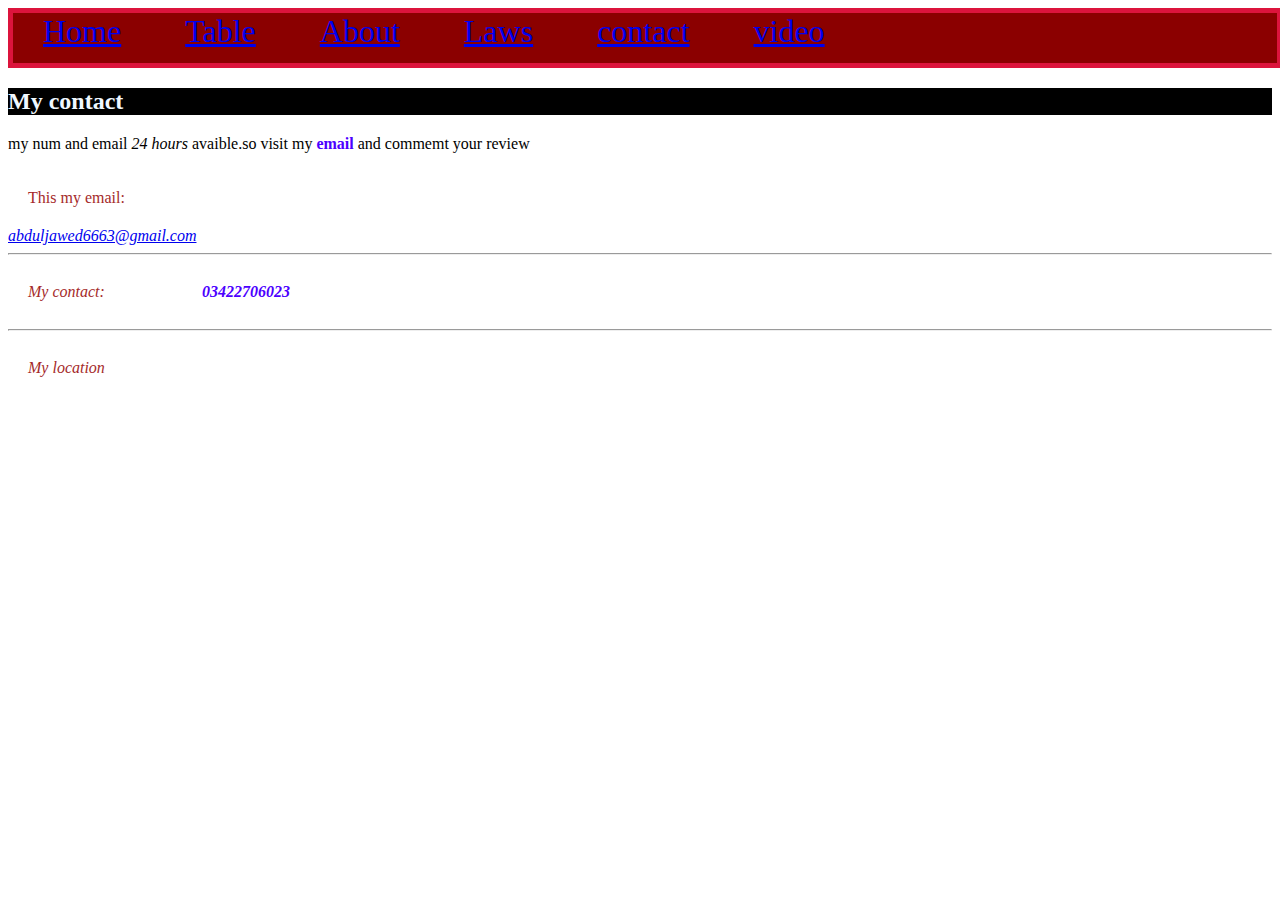
<file: about.html>
<!DOCTYPE html>
<html lang="en">
<head>
    <meta charset="UTF-8">
    <meta name="viewport" content="width=device-width, initial-scale=1.0">
    <title>Document</title>
<link rel="stylesheet" href="syle.css">
</head>
<body>
    <div class="main">
        <span><a href="index.html">Home</a></span>
      <span><a href="table.html">Table</a></span>
    <span><a href="about.html">About</a></span>
    <span><a href="laws.html">Laws</a></span>    
    <span><a href="contact.html">contact</a></span>
<span><a href="video.html">video</a></span>
</div>
    <h2 class="resume"> My contact</h2>
    <p>my num  and email <em>24 hours</em> avaible.so visit my <strong>email</strong> and commemt your review</p>
<label>This my email:</label>
    <address><a href="mailto:abduljawed6663@gmail.com">abduljawed6663@gmail.com</a>
    <hr>
<label>My contact:</label>
<strong>03422706023</strong><hr>
<label >My location</label><br>
<iframe width="200px" height="200px"
 src="https://www.google.com/maps/embed?pb=!1m18!1m12!1m3!1d3615.810416427163!2d67.06399076829229!3d25.00655717288548!2m3!1f0!2f0!3f0!3m2!1i1024!2i768!4f13.1!3m3!1m2!1s0x3eb34116acf2aefd%3A0x8a4d0427849ef730!2s4K%20Chowrangi%2C%20Karachi%2C%20Karachi%20City%2C%20Sindh%2C%20Pakistan!5e0!3m2!1sen!2s!4v1704580655658!5m2!1sen!2s" width="600" height="450" style="border:0;" allowfullscreen="" loading="lazy" referrerpolicy="no-referrer-when-downgrade"></iframe>
</address>






</body>



</html>
</file>
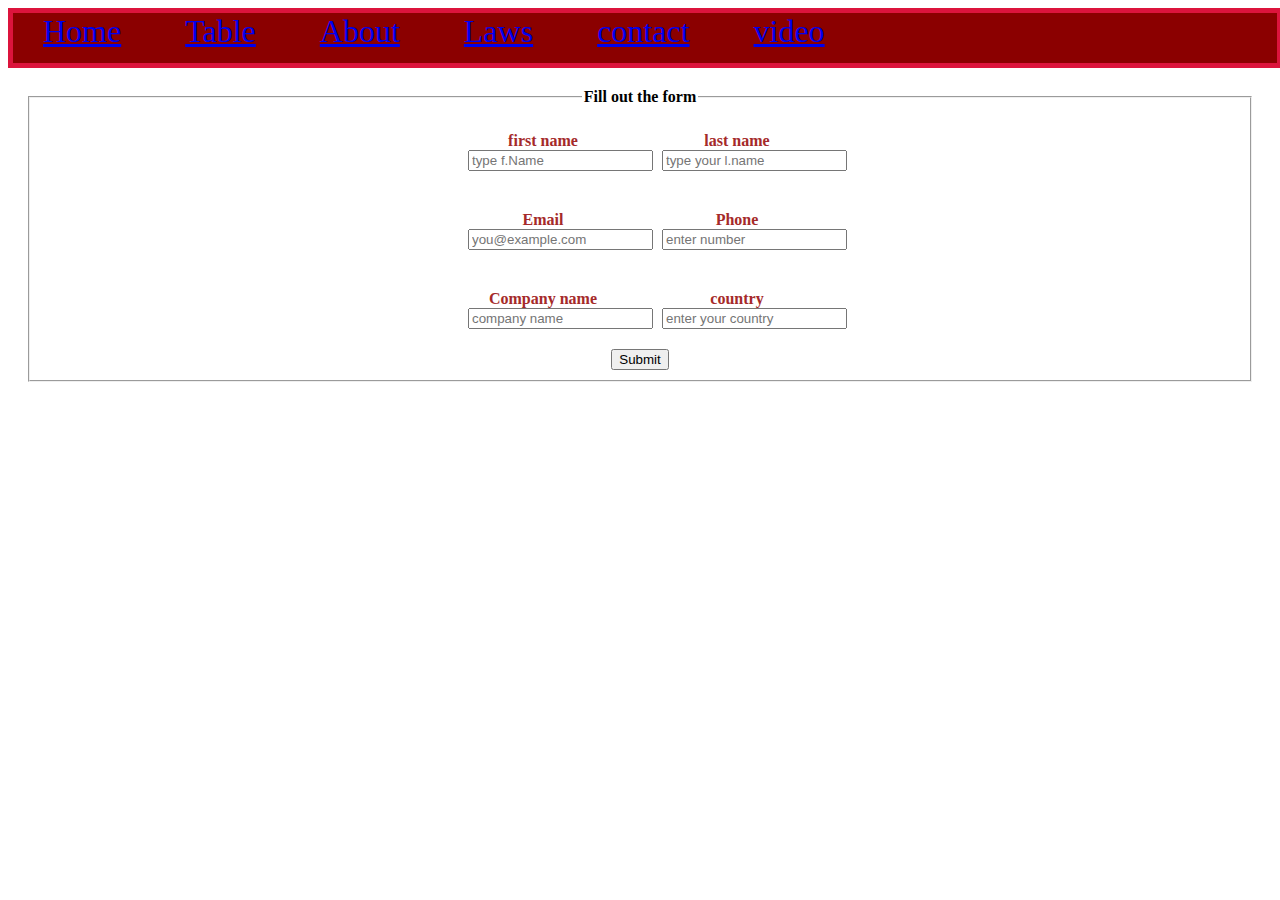
<file: contact.html>
<!DOCTYPE html>
<html lang="en">
<head>
    <meta charset="UTF-8">
    <meta name="viewport" content="width=ta, initial-scale=1.0">
    <title>Document</title>
<link rel="stylesheet" href="syle.css">
</head>

<body >
   <div class="main">
        <span><a href="index.html">Home</a></span>
        <span><a href="table.html">Table</a></span>
        <span><a href="about.html">About</a></span>
        <span><a href="laws.html">Laws</a></span>    
        <span><a href="contact.html">contact</a></span>
     <span><a href="video.html">video</a></span>
    </div>

    <fieldset>
        <legend>
           <b> Fill out the form<b>
        </legend>

<form >
<label> first name   <input type="text" placeholder="type f.Name"></label>
<label > last name  <input type="text" placeholder="type your l.name"></label><br>
<label >Email <input type="email" placeholder="you@example.com"></label>
<label >Phone <input type="number" placeholder="enter number"></label><br>
<label >Company name <input type="text" placeholder="company name"></label>
<label > country <input type="text" placeholder="enter your country"></label>
</form>
 <input type="submit" class="sss"></button>
    </fieldset>







</body>
</html>
</file>
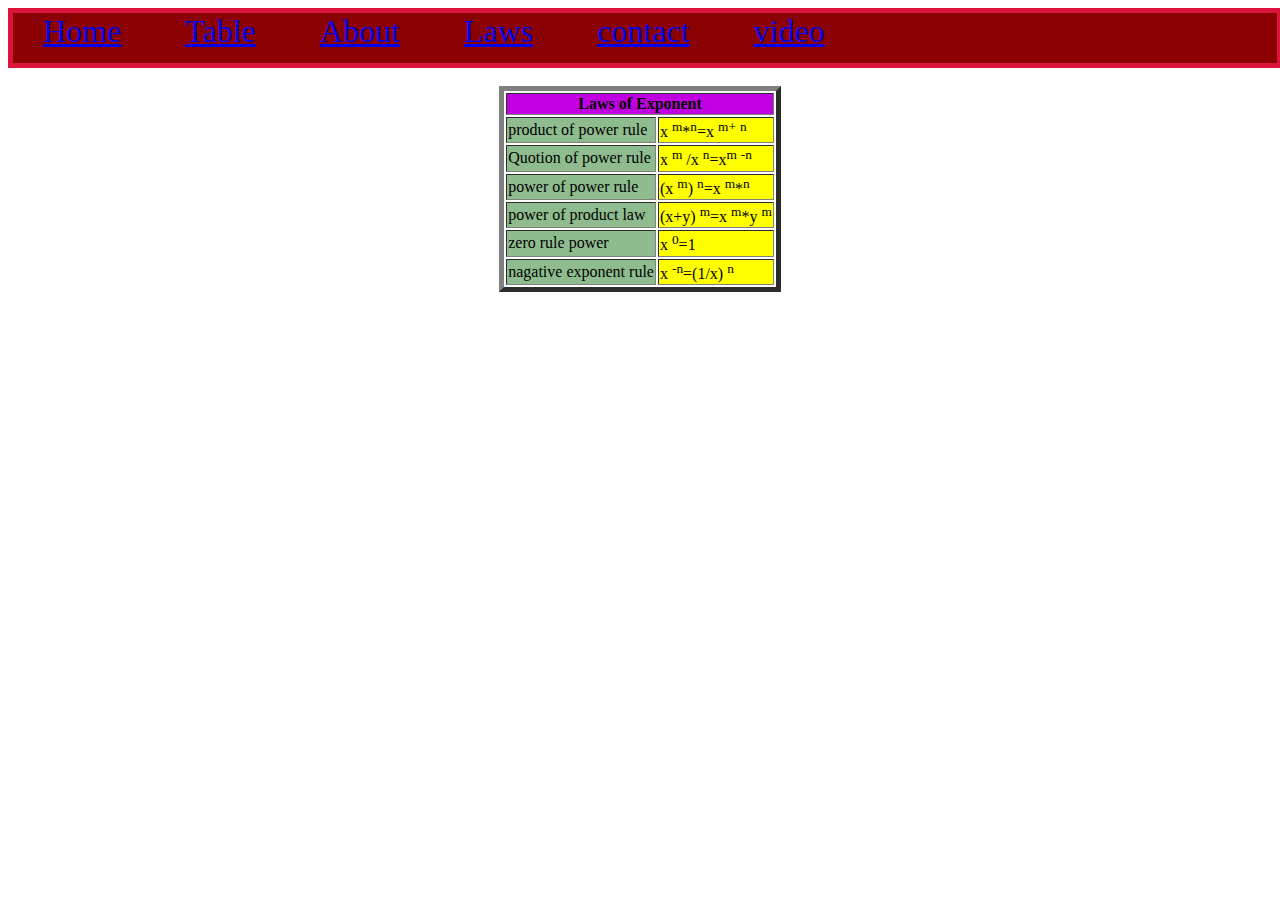
<file: laws.html>
<!DOCTYPE html>
<html lang="en">
<head>
    <meta charset="UTF-8">
    <meta name="viewport" content="width=device-width, initial-scale=1.0">
    <title>Document</title>
<link rel="stylesheet" href="syle.css">
</head>
<body>
    <div class="main">
        <span><a href="index.html">Home</a></span>
      <span><a href="table.html">Table</a></span>
    <span><a href="about.html">About</a></span>
    <span><a href="laws.html">Laws</a></span>    
    <span><a href="contact.html">contact</a></span>
<span><a href="video.html">video</a></span>
</div><br>
   <center> <table border="5px">
        <tr>
            <th colspan="2" bgcolor="cpurple">Laws of Exponent</th>
        </tr>
    <tr>
        <td>product of power rule</td>
        <td bgcolor="yellow">x <sup>m</sup>*<sup>n</sup>=x <sup>m+</sup> <sup>n</sup></td>
    </tr>
    <tr>
        <td>Quotion of power rule</td>
        <td bgcolor="yellow">x <sup>m</sup> /x <sup>n</sup>=x<sup>m</sup> <sup>-n</sup></td>
    </tr>
    <tr>
        <td>power of power rule</td>
        <td bgcolor="yellow">(x <sup>m</sup>) <sup>n</sup>=x <sup>m</sup>*<sup>n</sup></td>
    </tr>
    <tr>
        <td>power of product law</td>
        <td bgcolor="yellow">(x+y) <sup>m</sup>=x <sup>m</sup>*y <sup>m</sup></td>
    </tr>
    <tr>
       <td>zero rule power</td>
       <td bgcolor="yellow">x <sup>0</sup>=1</td>
    </tr>
    <tr>
        <td>nagative exponent rule</td>
        <td bgcolor="yellow">x <sup>-n</sup>=(1/x) <sup>n</sup>
        </td>
    </tr>
    </table></center>
</body>
</html>
</file>
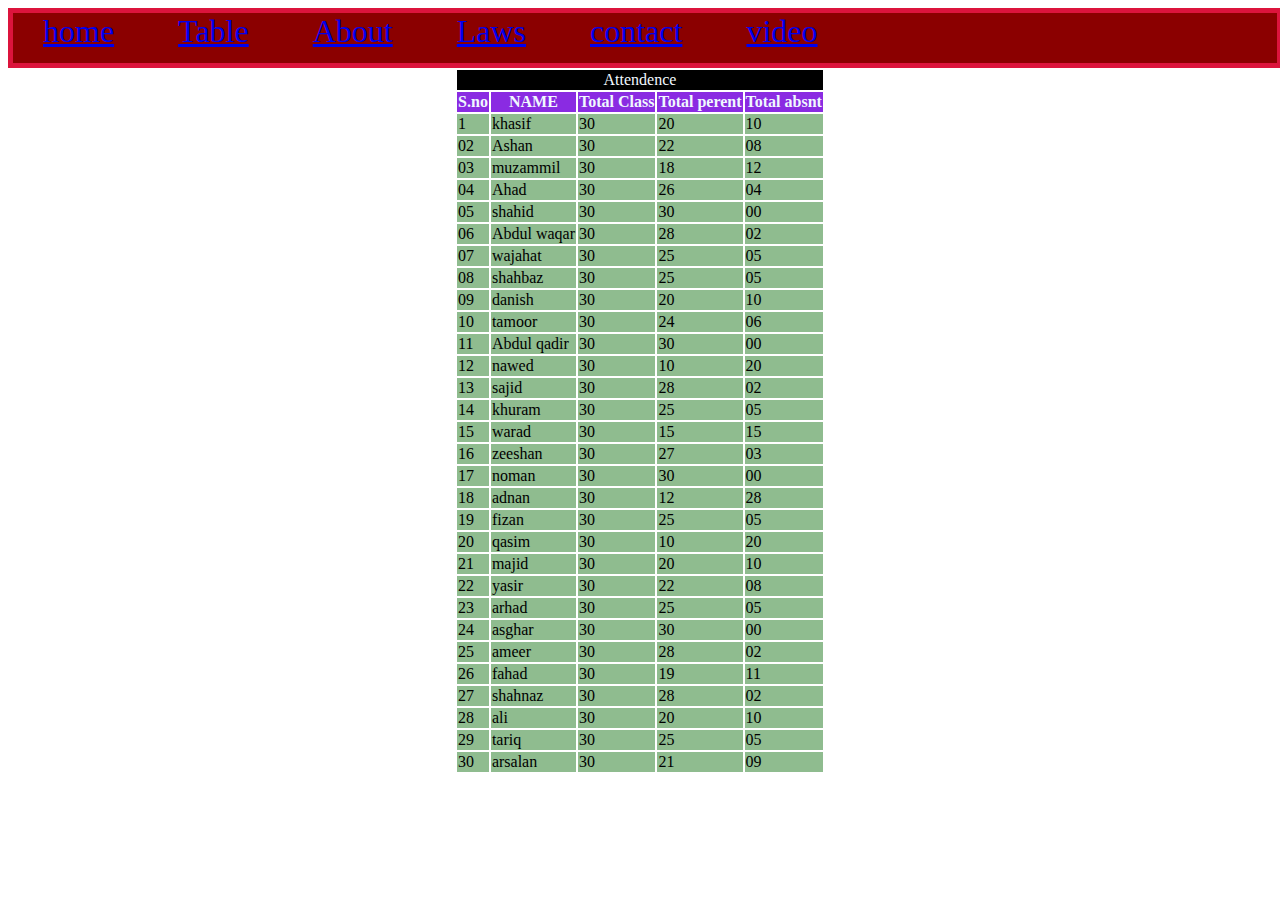
<file: table.html>
<!DOCTYPE html>
<html lang="en">
<head>
    <meta charset="UTF-8">
    <meta name="viewport" content="width=ta, initial-scale=1.0">
    <title>Document</title>
<link rel="stylesheet" href="syle.css">
</head>
<body>
    <div>
        <span><a href="index.html">home</a></span>
      <span><a href="table.html">Table</a></span>
    <span><a href="about.html">About</a></span>    
    <span><a href="laws.html">Laws</a></span>
    <span><a href="contact.html">contact</a></span>
    <span><a href="video.html">video</a></span>
</div>

    <center><table >
   <tr>
        <td colspan="5" class="attendence" >Attendence </td>
    </tr>
   <tr class="name">
    <th>S.no</th>
    <th>NAME</th>
    <th>Total Class</th>
    <th>Total perent</th>
    <th>Total absnt</th>
</tr>  
<tr>
    <td >1</td>
    <td>khasif</td>
    <td>30</td>
    <td>20</td>
    <td>10</td>
</tr>
 <tr>
    <td >02</td>
    <td>Ashan</td>
    <td>30</td>
    <td>22</td>
    <td>08</td>
 </tr>    
<tr>
    <td >03</td>
    <td>muzammil</td>
    <td>30</td>
    <td>18</td>
    <td>12</td>
</tr>
<tr>
    <td >04</td>
    <td>Ahad</td>
    <td>30</td>
    <td>26</td>
    <td>04</td>
</tr>
<tr>
    <td >05</td>
    <td>shahid</td>
    <td>30</td>
    <td>30</td>
    <td>00</td>
</tr>
<tr>
    <td >06</td>
    <td>Abdul waqar</td>
    <td>30</td>
    <td>28</td>
    <td>02</td>
</tr>
<tr>
    <td>07</td>
    <td>wajahat</td>
    <td>30</td>
    <td>25</td>
    <td>05</td>
</tr>
<tr>
    <td >08</td>
    <td>shahbaz</td>
    <td>30</td>
    <td>25</td>
    <td>05</td>
</tr>
<tr>
    <td >09</td>
    <td>danish</td>
    <td>30</td>
    <td>20</td>
    <td>10</td>
</tr>
<tr>
    <td >10</td>
    <td>tamoor</td>
    <td>30</td>
    <td>24</td>
    <td>06</td>
</tr>
<tr>
    <td >11</td>
    <td>Abdul qadir</td>
    <td>30</td>
    <td>30</td>
    <td>00</td>
</tr>
<tr>
    <td >12</td>
    <td>nawed</td>
    <td>30</td>
    <td>10</td>
    <td>20</td>
</tr>
<tr>
    <td >13</td>
    <td>sajid</td>
    <td>30</td>
    <td>28</td>
    <td>02</td>
</tr>
<tr>
    <td >14</td>
    <td>khuram</td>
    <td>30</td>
    <td>25</td>
    <td>05</td>
</tr>
<tr>
    <td >15</td>
    <td>warad</td>
    <td>30</td>
    <td>15</td>
    <td>15</td>
</tr>
<tr>
    <td >16</td>
    <td>zeeshan</td>
    <td>30</td>
    <td>27</td>
    <td>03</td>
</tr>
<tr>
    <td >17</td>
    <td>noman</td>
    <td>30</td>
    <td>30</td>
    <td>00</td>
</tr>
<tr>
    <td >18</td>
    <td>adnan</td>
    <td>30</td>
    <td>12</td>
    <td>28</td>
</tr>
<tr>
    <td >19</td>
    <td>fizan</td>
    <td>30</td>
    <td>25</td>
    <td>05</td>
</tr>
<tr>
    <td >20</td>
    <td>qasim</td>
    <td>30</td>
    <td>10</td>
    <td>20</td>
</tr>
<tr>
    <td >21</td>
    <td>majid</td>
    <td>30</td>
    <td>20</td>
    <td>10</td>
</tr>
<tr>
    <td >22</td>
    <td>yasir</td>
    <td>30</td>
    <td>22</td>
    <td>08</td>
</tr>
<tr>
  <td > 23</td>
  <td>arhad</td>
  <td>30</td>
  <td>25</td>
  <td>05</td>
</tr>
<tr>
    <td >24</td>
    <td>asghar</td>
    <td>30</td>
    <td>30</td>
    <td>00</td>
</tr>
<tr>
    <td >25</td>
    <td>ameer</td>
    <td>30</td>
    <td>28</td>
    <td>02</td>
</tr>
<tr>
    <td >26</td>
    <td>fahad</td>
    <td>30</td>
    <td>19</td>
    <td>11</td>
</tr>
<tr>
    <td >27</td>
    <td>shahnaz</td>
    <td>30</td>
    <td>28</td>
    <td>02</td>
</tr>
<tr>
    <td >28</td>
    <td>ali</td>
    <td>30</td>
    <td>20</td>
    <td>10</td>
</tr>
<tr>
    <td >29</td>
    <td>tariq</td>
    <td>30</td>
    <td>25</td>
    <td>05</td>
</tr>
<tr>
    <td >30</td>
    <td>arsalan</td>
    <td>30</td>
    <td>21</td>
    <td>09</td>
</tr>

</table>
</center>

</body>
</html>
</file>
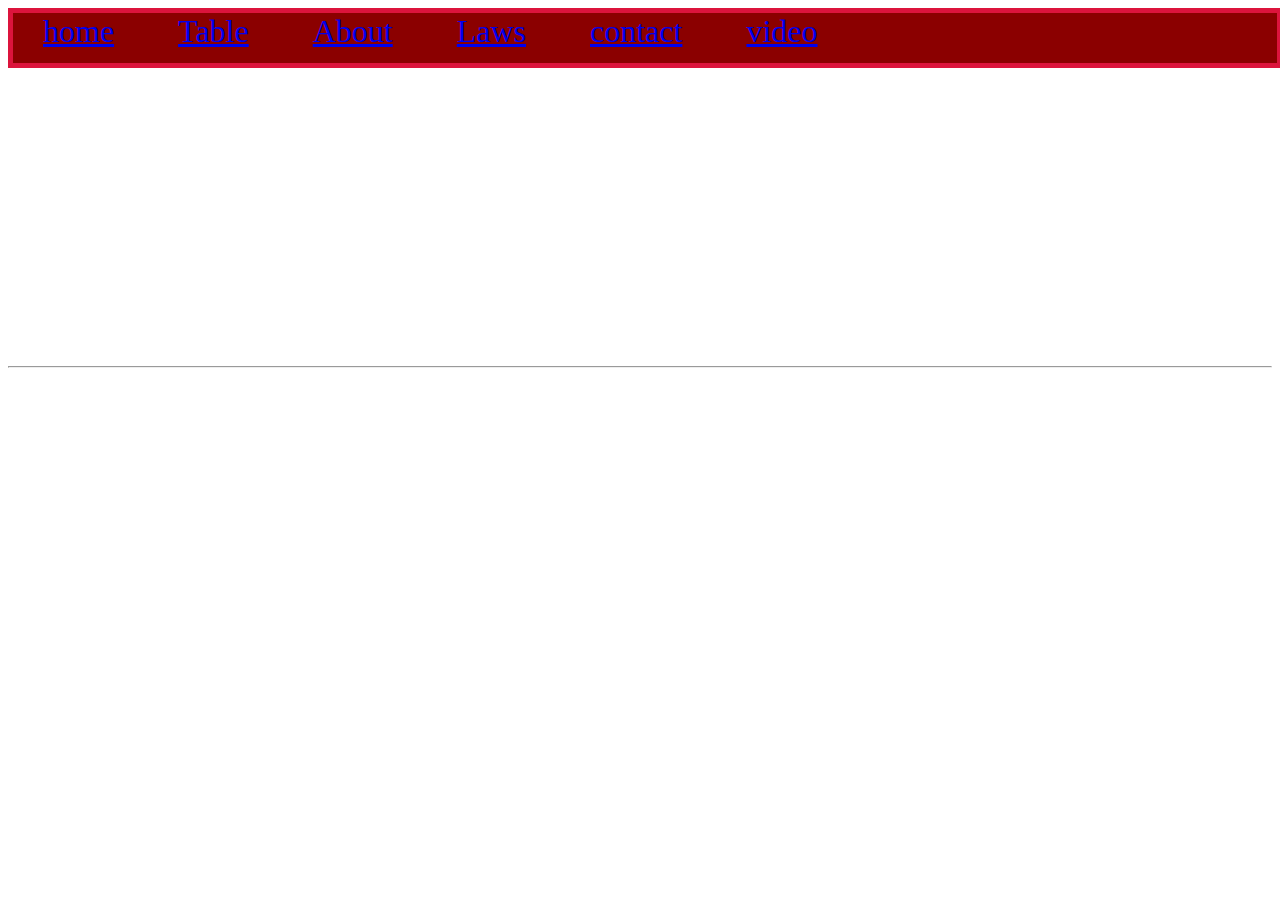
<file: video.html>
<!DOCTYPE html>
<html lang="en">
<head>
    <meta charset="UTF-8">
    <meta name="viewport" content="width=device-width, initial-scale=1.0">
    <title>Document</title>
<link rel="stylesheet" href="syle.css">
</head> 
<body>
    <div>
        <span><a href="index.html">home</a></span>
      <span><a href="table.html">Table</a></span>
    <span><a href="about.html">About</a></span>    
    <span><a href="laws.html">Laws</a></span>
    <span><a href="contact.html">contact</a></span>
    <span><a href="video.html">video</a></span>
</div>

<iframe width="564" height="286" src="https://www.youtube.com/embed/JVPsYTLLbLo" title="Apne Mind Ko Focus Kaise Karein? By Sandeep Maheshwari" frameborder="0" allow="accelerometer; autoplay; clipboard-write; encrypted-media; gyroscope; picture-in-picture; web-share" allowfullscreen></iframe>
<hr>
<iframe width="564" height="286" src="https://www.youtube.com/embed/AmTbx_8SMMw" title="How to Focus on your Goal? By Sandeep Maheshwari I Hindi" frameborder="0" allow="accelerometer; autoplay; clipboard-write; encrypted-media; gyroscope; picture-in-picture; web-share" allowfullscreen></iframe>
</body>


</html>
</file>
<file: syle.css>
/* body{
    font-family: Arial, Helvetica, sans-serif; 
    text-align: center;
 } */

 /* table,thead{
    border: 2px solid black;background: rgb(228, 60, 116); 
} | */
/* label{
    background-color: blue;border: 2px solid yellow;
} */
.attendence {
background: black;color: aliceblue;border: none;text-align: center;
}
.name{
    background-color: blueviolet; color: aliceblue;
}
tr{
    background-color: #8fbc8f;color:black; }
 /* :hover{
    color: rgb(221, 152, 234); */
 
.resume{
    background-color: black;color: aliceblue;
}
 div{
   background-color: darkred; border: 5px solid crimson ;width: 100%;height: 50px;
} 
div span{
   color: black;  margin: 30px;font-size: larger; font-size: xx-large;
}
label{
    color: brown;
}
strong{
    color: rgb(76, 0, 255);
}
fieldset{
    text-align: center;margin: 20px;
}
label{
    width: 150px;margin: 20px;
    display: inline-block;
}

.sss:hover{
   background-color: blue; color: antiquewhite;border: none;
}
button{
    background-color: blueviolet;border: none;
}

:hover{
    pointer-events: all; 
}
</file>
